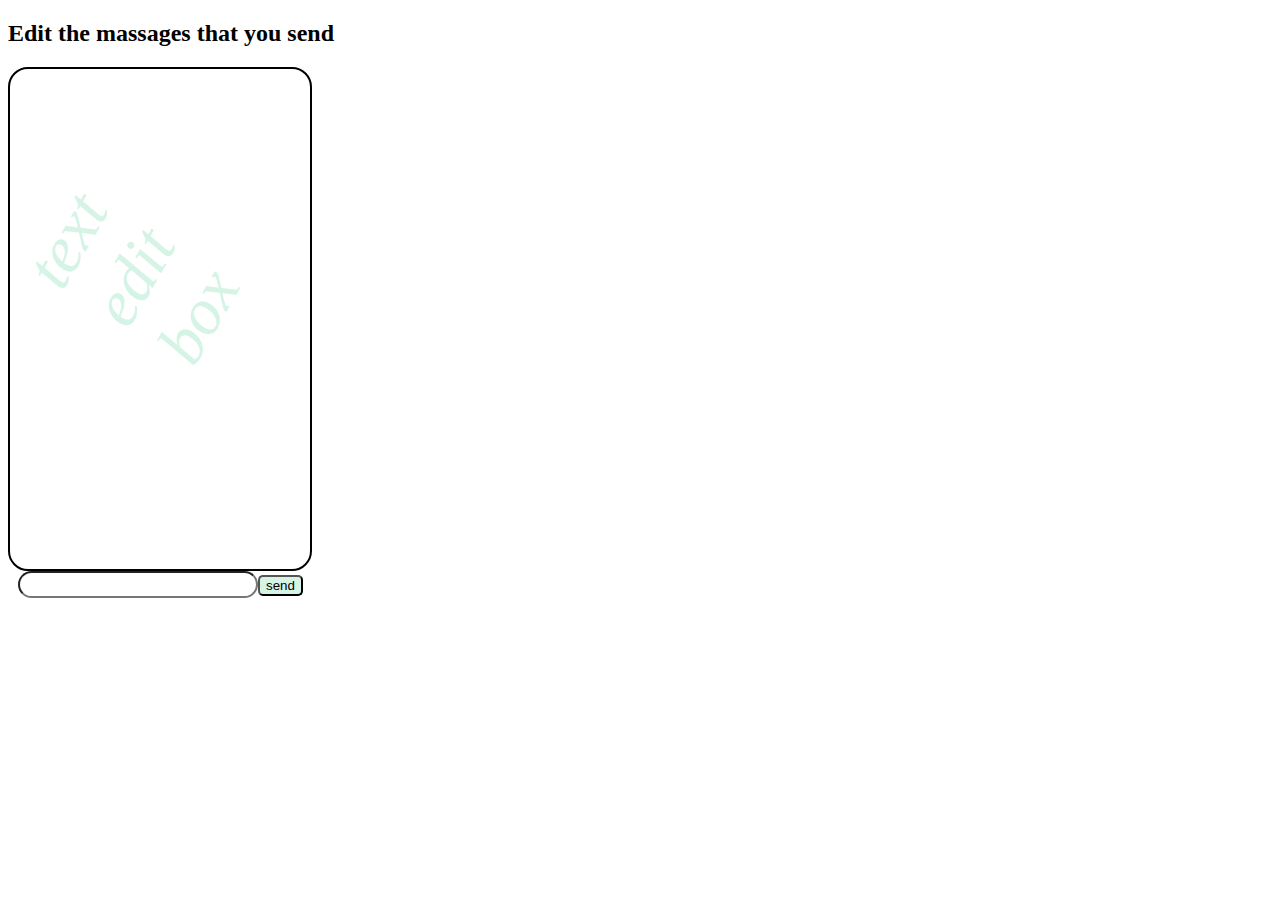
<file: index.html>
<!DOCTYPE html>
<html lang="en">
<head>
	<link rel="stylesheet" href="style.css">
	<script src="script.js"></script>
	<meta charset="UTF-8">
	<meta http-equiv="X-UA-Compatible" content="IE=edge">
	<meta name="viewport" content="width=device-width, initial-scale=1.0">
	<title>edit massages</title>
</head>
<body>
	<h2>Edit the massages that you send</h2>
	<div id="div"></div>
	<input id="inputdata"><button onclick="go()">send</button>
</body>
</html>
</file>
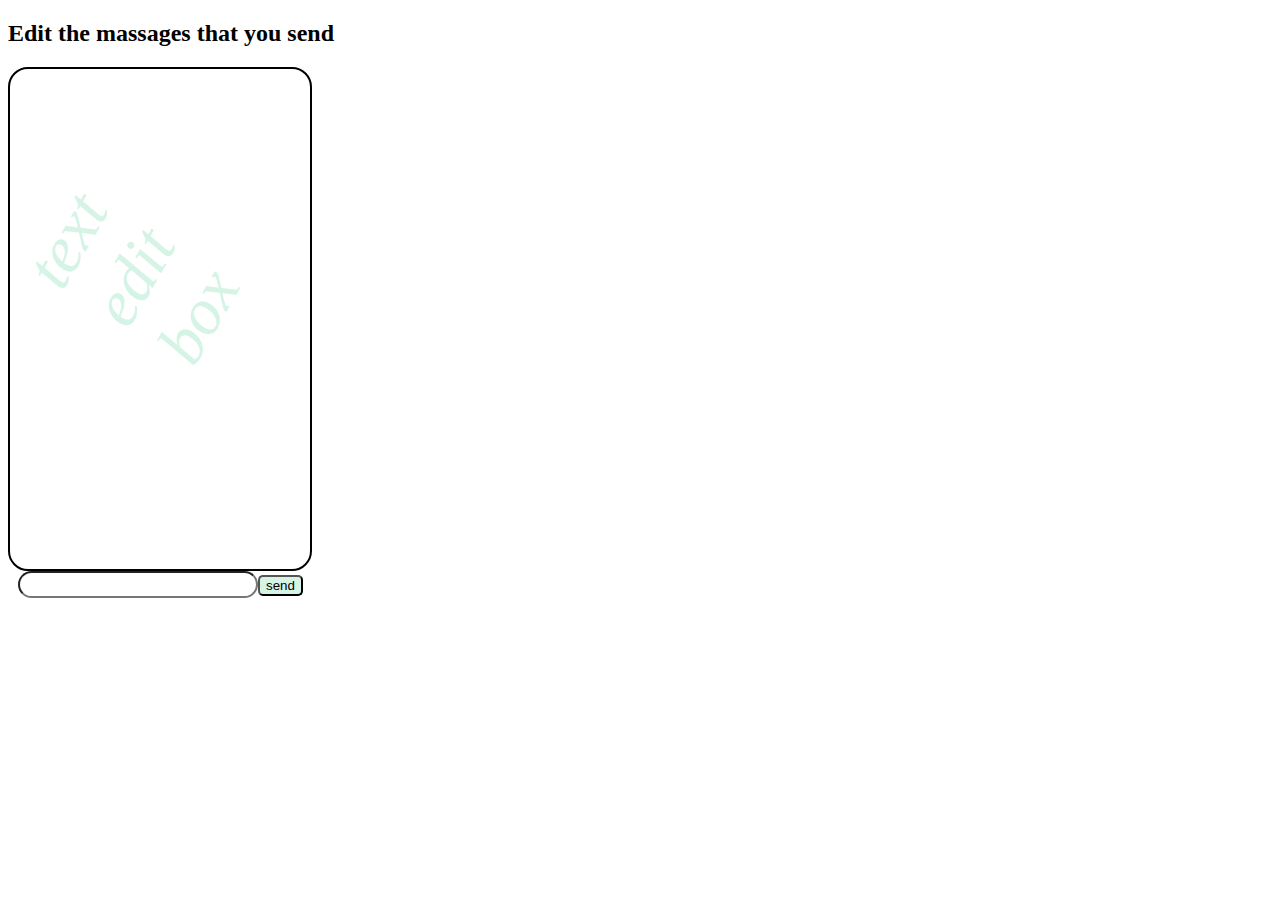
<file: editmassages.html>
<!DOCTYPE html>
<html lang="en">
<head>
	<link rel="stylesheet" href="editmassages.css">
	<script src="editmassages.js"></script>
	<meta charset="UTF-8">
	<meta http-equiv="X-UA-Compatible" content="IE=edge">
	<meta name="viewport" content="width=device-width, initial-scale=1.0">
	<title>edit massages</title>
</head>
<body>
	<h2>Edit the massages that you send</h2>
	<div id="div"></div>
	<input id="inputdata"><button onclick="go()">send</button>
</body>
</html>
</file>
<file: style.css>
input{
    font-size: large;
    border-radius: 20px; 
    position: relative;
    left: 10px;
}
button{
    background-color: #d5f4e6;
    border-radius: 5px;
    position: relative;
    left: 10px;
}
#div{
    height: 500px;
    width: 300px;
    border: 2px solid;
    border-radius: 20px;
    overflow: auto;
    position: relative;
    
}
#div:after {
    margin: 3rem;
    position: absolute;
    content: "text edit box";
    transform: rotate(300deg);
    -webkit-transform: rotate(300deg);
    color: #d5f4e6;
    top: 0;
    left: 0;font-size: 66px;
    font-style: italic;
    z-index: -1;
    
}
#para:nth-child(odd){
    display: inline;
    padding: 2px;
    background-color: rgb(167, 225, 156);
    font-size: x-large;
    border-radius: 5px;
   
}
#para:nth-child(even){
    /* display: inline; */
    padding: 2px;
    background-color: none;
    font-size: x-large;
    border-radius: 5px;
    text-align: right;

}
</file>
<file: editmassages.css>
input{
    font-size: large;
    border-radius: 20px; 
    position: relative;
    left: 10px;
}
button{
    background-color: #d5f4e6;
    border-radius: 5px;
    position: relative;
    left: 10px;
}
#div{
    height: 500px;
    width: 300px;
    border: 2px solid;
    border-radius: 20px;
    overflow: auto;
    position: relative;
    
}
#div:after {
    margin: 3rem;
    position: absolute;
    content: "text edit box";
    transform: rotate(300deg);
    -webkit-transform: rotate(300deg);
    color: #d5f4e6;
    top: 0;
    left: 0;font-size: 66px;
    font-style: italic;
    z-index: -1;
    
}
#para:nth-child(odd){
    display: inline;
    padding: 2px;
    background-color: rgb(167, 225, 156);
    font-size: x-large;
    border-radius: 5px;
   
}
#para:nth-child(even){
    /* display: inline; */
    padding: 2px;
    background-color: none;
    font-size: x-large;
    border-radius: 5px;
    text-align: right;

}
</file>
